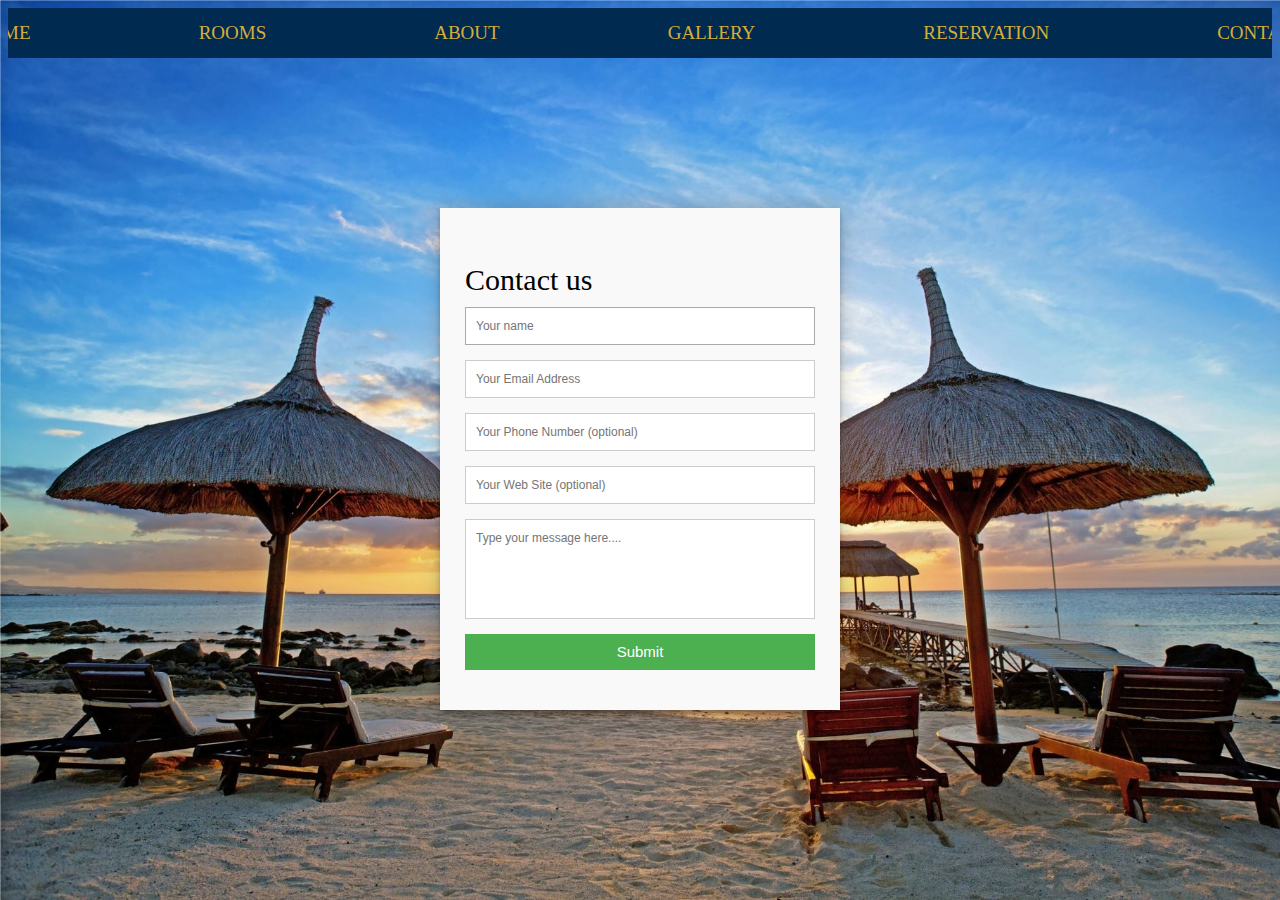
<file: contact.html>
<! DOCTYPE html>
<html>
    <head>
	    <meta charset="UTF-8"/>
	    <link href="styles.css" rel="stylesheet" type="text/css"/>
	    <title>Mogilev Spa Resort Hotel</title>
		<link rel="icon" href="images/logo1.png">
		<style>
	body{background-image:url(images/hotel5.jpg)}
	</style> 
	</head>
	
	<body> 
	
	<div class="topnav">
      <a href="index.html">HOME</a>
	  <a href="rooms.html">ROOMS</a>
      <a href="about.html">ABOUT</a>
	  <a href="gallery.html">GALLERY</a>
      <a href="reservation.html">RESERVATION</a>
	  <a href="contact.html">CONTACT</a>
	  </div>
<div class="contactus">  
  <form id="contact" action="" method="post">
    <h3>Contact us </h3>
   
    <fieldset>
      <input placeholder="Your name" type="text" tabindex="1" required autofocus>
    </fieldset>
    <fieldset>
      <input placeholder="Your Email Address" type="email" tabindex="2" required>
    </fieldset>
    <fieldset>
      <input placeholder="Your Phone Number (optional)" type="tel" tabindex="3" required>
    </fieldset>
    <fieldset>
      <input placeholder="Your Web Site (optional)" type="url" tabindex="4" required>
    </fieldset>
    <fieldset>
      <textarea placeholder="Type your message here...." tabindex="5" required></textarea>
    </fieldset>
    <fieldset>
      <button name="submit" type="submit" id="contact-submit" data-submit="...Sending">Submit</button>
    
  </form>
</div>

    </body>
	
	

</html>
</file>
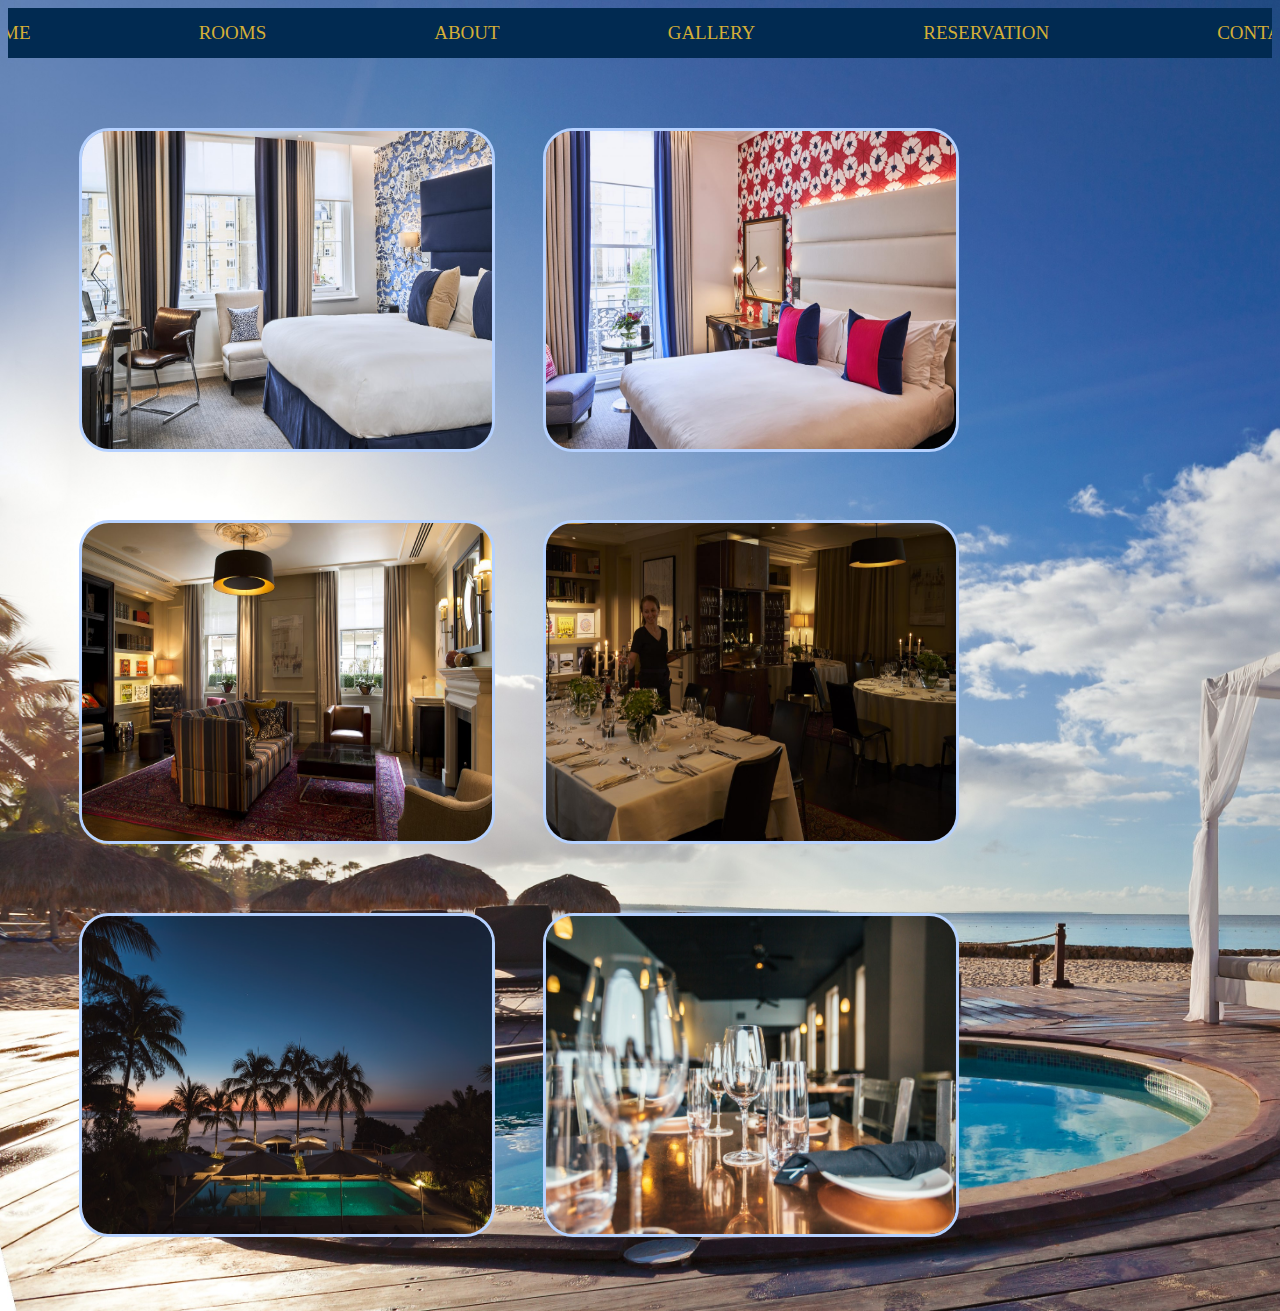
<file: gallery.html>
<! DOCTYPE html>
<html>
    <head>
	    <meta charset="UTF-8"/>
	    <link href="styles.css" rel="stylesheet" type="text/css"/>
	    <title>Mogilev Spa Resort Hotel</title>
		<link rel="icon" href="images/logo1.png">
		<style>
	body{background-image:url(images/hotel4.jpg)}</style> 
	<!-- <Увеличение картинок> -->  
<link rel="stylesheet" type="text/css" href="https://webdizainstudio.by/web/ecsport/svadbaorg/galerey/RealFotoZoom/plugins/colorbox/example5/colorbox.css">
<script src="https://webdizainstudio.by/web/ecsport/svadbaorg/galerey/RealFotoZoom/plugins/jquery.min.js"></script>
<script type="text/javascript" src="https://webdizainstudio.by/web/ecsport/svadbaorg/galerey/RealFotoZoom/plugins/jquery.lazyload.mini.js"></script>
<script type="text/javascript" src="https://webdizainstudio.by/web/ecsport/svadbaorg/galerey/RealFotoZoom/plugins/colorbox/jquery.colorbox-min.js"></script>
<script type="text/javascript">
     $(document).ready(function () {
     $("img").lazyload({effect:"fadeIn"});
     $("a[rel='colorbox']").colorbox({current:"Фото {current} из {total}"});
     });
</script>	

	</head>
	<body>
	
<div class="topnav">
      <a href="index.html">HOME</a>
	  <a href="rooms.html">ROOMS</a>
      <a href="about.html">ABOUT</a>
	  <a href="gallery.html">GALLERY</a>
      <a href="reservation.html">RESERVATION</a>
	  <a href="contact.html">CONTACT</a>
     </div>
<div class="container">
    <section id="photo">
	   <ul>
	     <li>
		   <a class="cboxElement" rel="colorbox" href="images/inside1.jpg" >
               <img src="images/inside1.jpg" width="410" height="318" />
           </a>  
		 </li>
		   <li>
		   <a class="cboxElement" rel="colorbox" href="images/inside2.jpg" >
               <img src="images/inside2.jpg" width="410" height="318" />
           </a>  
		 </li>
		   <li>
		   <a class="cboxElement" rel="colorbox" href="images/inside3.jpg" >
               <img src="images/inside3.jpg" width="410" height="318" />
           </a>  
		 </li>
		   <li>
		   <a class="cboxElement" rel="colorbox" href="images/inside4.jpg" >
               <img src="images/inside4.jpg" width="410" height="318" />
           </a>  
		 </li>
		   <li>
		   <a class="cboxElement" rel="colorbox" href="images/inside5.jpg" >
               <img src="images/inside5.jpg" width="410" height="318" />
           </a>  
		 </li>
		   <li>
		   <a class="cboxElement" rel="colorbox" href="images/inside6.jpg" >
               <img src="images/inside6.jpg" width="410" height="318" />
           </a>  
		 </li>
	   </ul>
	
	 </div>
    </body>
</body>
</html>
</file>
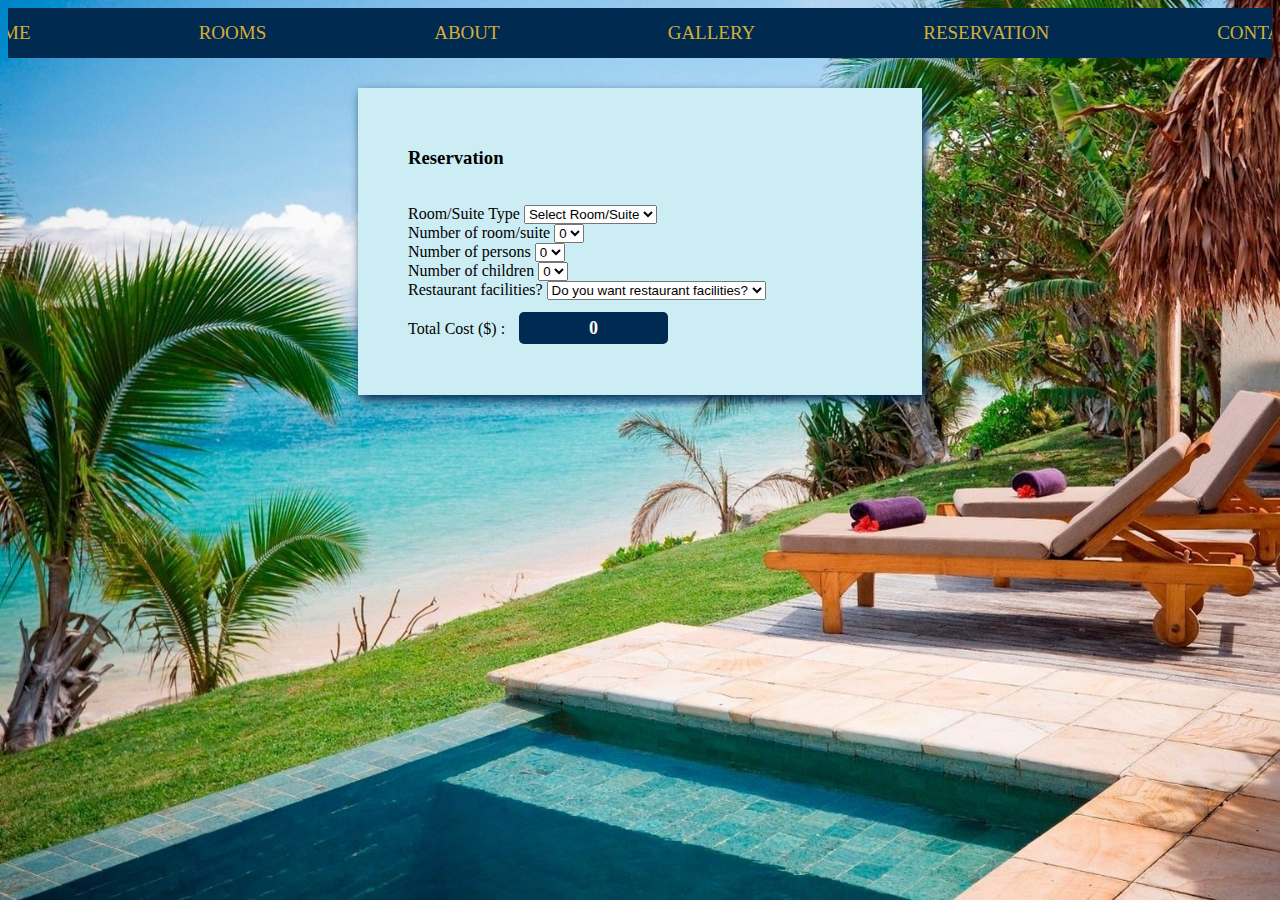
<file: reservation.html>
<! DOCTYPE html>
<html>
    <head>
	    <meta charset="UTF-8"/>
	    <link href="styles.css" rel="stylesheet" type="text/css"/>
	    <title>Mogilev Spa Resort Hotel</title>
		<link rel="icon" href="images/logo1.png">
		<style>
	body{background-image:url(images/hotel10.jpg)}
	</style> 
	</head>
	
	<body> 
	<div class="topnav">
      <a href="index.html">HOME</a>
	  <a href="rooms.html">ROOMS</a>
      <a href="about.html">ABOUT</a>
	  <a href="gallery.html">GALLERY</a>
      <a href="reservation.html">RESERVATION</a>
	  <a href="contact.html">CONTACT</a>
     </div>
	 <div class="hotel_reserve_box">
         <h3> Reservation </h3><br>
         <form>
             <div class="form-group">
                 <label>Room/Suite Type</label>
                 <select class="form-control" id="room_type" onchange="finalCost()">
                     <option value="0" selected>Select Room/Suite </option>
                     <option value="1"> Family Room </option>
                     <option value="2"> Two-bed Room </option>
                     <option value="3"> Premier Room </option>
                     <option value="4"> Deluxe Suite  </option>
                     <option value="5"> Luxury Suit </option>
                     <option value="6"> Presidential Suit </option>
                 </select>
             </div>
             <div class="form-group">
                 <label>Number of room/suite</label>
                 <select class="form-control" id="room_number" onchange="finalCost()">
                     <option value="0"> 0 </option>
                     <option value="1"> 1 </option>
                     <option value="2"> 2 </option>
                     <option value="3"> 3 </option>
                     <option value="4"> 4 </option>
                     <option value="5"> 5 </option>
                     <option value="6"> 6 </option>
                     <option value="7"> 7 </option>
                 </select>
             </div>
             <div class="form-group">
                 <label>Number of persons</label>
                 <select class="form-control" id="person_number" onchange="finalCost()">
                     <option value="0"> 0 </option>
                     <option value="1"> 1 </option>
                     <option value="2"> 2 </option>
                     <option value="3"> 3 </option>
                     <option value="4"> 4 </option>
                     <option value="5"> 5 </option>
                     <option value="6"> 6 </option>
                     <option value="7"> 7 </option>
                 </select>
             </div>
             <div class="form-group">
                 <label>Number of children</label>
                 <select class="form-control" id="child_number" onchange="finalCost()">
                     <option value="0"> 0 </option>
                     <option value="1"> 1 </option>
                     <option value="2"> 2 </option>
                     <option value="3"> 3 </option>
                     <option value="4"> 4 </option>
                     <option value="5"> 5 </option>
                     <option value="6"> 6 </option>
                     <option value="7"> 7 </option>
                 </select>
             </div>
             <div class="form-group">
                 <label>Restaurant facilities?</label>
                 <select class="form-control" id="res_facilities" onchange="finalCost()">
                     <option value="0" selected> Do you want restaurant facilities? </option>
                     <option value="2"> Yes </option>
                     <option value="0"> No </option>
                 </select>
             </div><br>
             <div class="form-group">
                 <label>Total Cost ($) : </label>
                 <span id="result" style="background-color: #012A52;color: #fff;padding: 6px 70px;font-weight: 600;font-size: 18px; margin-left: 10px;border-radius: 5px;">0</span>
             </div>
         </form>
     </div>

</body>
</html>
</file>
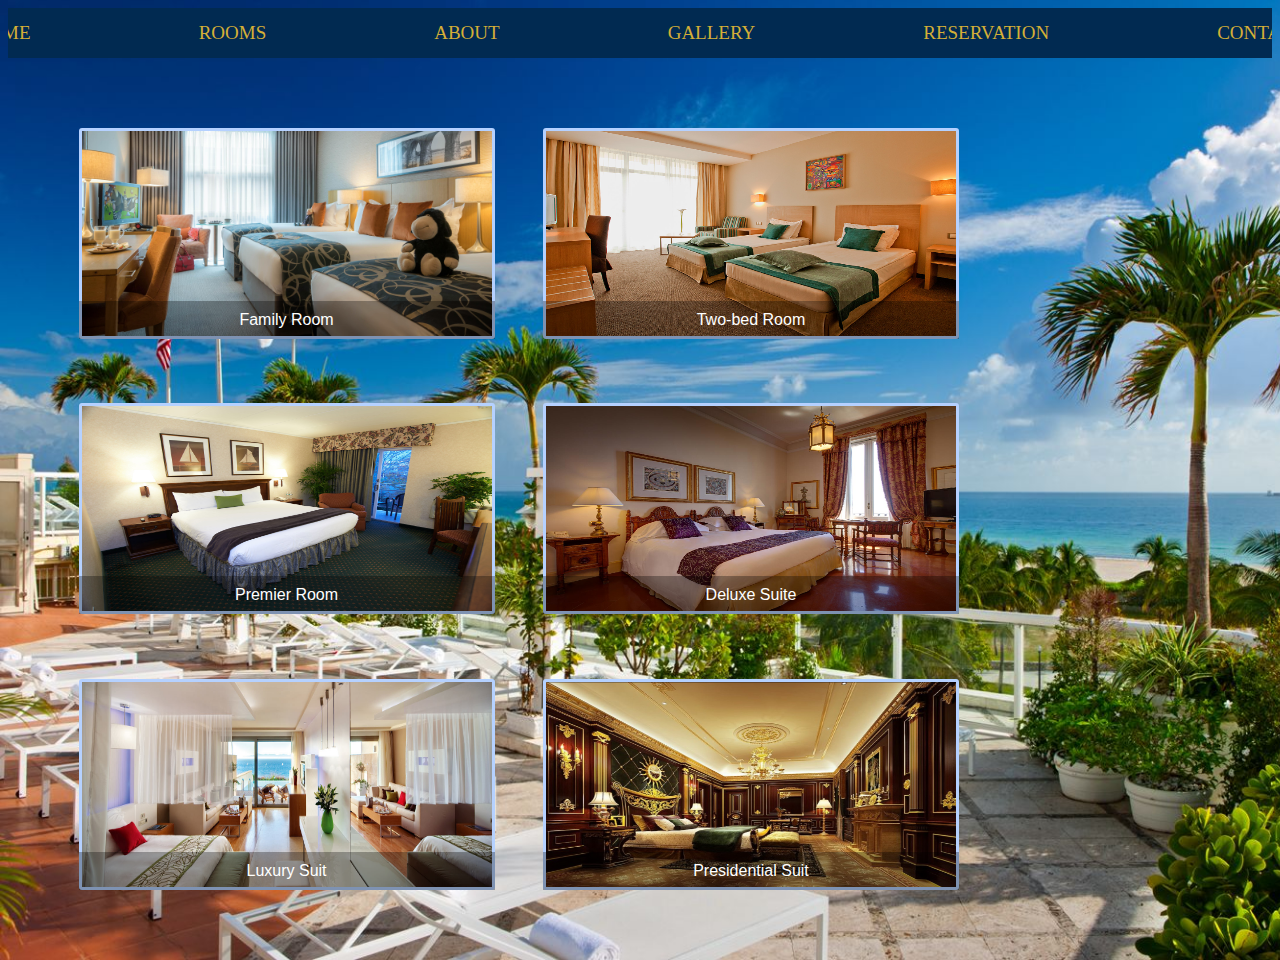
<file: rooms.html>
<! DOCTYPE html>
<html>
    <head>
	    <meta charset="UTF-8"/>
	    <link href="styles.css" rel="stylesheet" type="text/css"/>
	    <title>Mogilev Spa Resort Hotel</title>
		<link rel="icon" href="images/logo1.png">
		<style>
	body{background-image:url(images/hotel6.jpg)}
	</style> 
	</head>
	
	<body> 
	
	<div class="topnav">
      <a href="index.html">HOME</a>
	  <a href="rooms.html">ROOMS</a>
      <a href="about.html">ABOUT</a>
	  <a href="gallery.html">GALLERY</a>
      <a href="reservation.html">RESERVATION</a>
	  <a href="contact.html">CONTACT</a>
	  </div>
<div class="catalog">
    <section id="photo">
	   <ul>
	     <li>
               <img  src="images/room1.jpg" width="410" height="205"  />
                 <div class="example_text">
                   <span>Family Room</span>
    </div>
 
		 </li>
		   <li>
		   
               <img src="images/room2.jpg" width="410" height="205" />
			      <div class="example_text">
                   <span>Two-bed Room</span>
    </div>
          
		 </li>
		   <li>
		   
               <img src="images/room3.jpg" width="410" height="205" />
                     <div class="example_text">
                   <span>Premier Room</span>
    </div>
		 </li>
		   <li>
		   
               <img src="images/room4.jpg" width="410" height="205" />
                  <div class="example_text">
                   <span>Deluxe Suite</span>
    </div>
		 </li>
		   <li>
		  
               <img src="images/room5.jpg" width="410" height="205" />
                      <div class="example_text">
                   <span>Luxury Suit</span>
    </div>
		 </li>
		   <li>
		   
               <img src="images/room6.jpg" width="410" height="205" />
                          <div class="example_text">
                   <span>Presidential Suit</span>
    </div>
		 </li>
	   </ul>
	
	 </div>
</body>
</html>
</file>
<file: styles.css>
body{

background-size:cover;
overflow: scroll; /* Добавляем полосы прокрутки */ }
/* Add a black background color to the top navigation */
.topnav {
    background-color: #012A51;
    overflow: hidden;
	justify-content:center;
	display:flex;
	
 
}

/* Style the links inside the navigation bar */
.topnav a {
	
 
    float: left;
    font-family: CENTURY GOTHIC;
    color: #D4AF37;
    text-align: center;
    padding: 14px 84px;
    text-decoration: none;
    font-size: 19px;
	
}

/* Change the color of links on hover */
.topnav a:hover {
    background-color: #D4AF37;
    color: black;
	
}
.pict{
	justify-content:center;
	display:flex;
	top:5000pt;
}
.container{
	width:99%;
	margin: 30px auto;
	
	overflow:hidden;
	justify-content:center;
	display:flex;
	left:444pt;
}
.container ul li {
	list-style:none;
	float:left;
	margin: 2% 2% 40px 2%;
}
.container ul li a img {
max-width:100%;
border: 3px solid #b5d1ff;
border-radius:30px;
}
.container ul li a img:hover {
max-width:100%;

border: 3px solid #b5d1ff;
border-radius:30px;
opacity: 0.9;
}
@import url(https://fonts.googleapis.com/css?family=Roboto:400,300,600,400italic);




.contactus {
  max-width: 400px;
  width: 100%;
  margin: 0 auto;
  position: relative;
}

#contact input[type="text"],
#contact input[type="email"],
#contact input[type="tel"],
#contact input[type="url"],
#contact textarea,
#contact button[type="submit"] {
  font: 400 12px/16px "Roboto", Helvetica, Arial, sans-serif;
}

#contact {
  background: #F9F9F9;
  padding: 25px;
  margin: 150px 0;
  box-shadow: 0 0 20px 0 rgba(0, 0, 0, 0.2), 0 5px 5px 0 rgba(0, 0, 0, 0.24);
}

#contact h3 {
  display: block;
  font-size: 30px;
  font-weight: 300;
  margin-bottom: 10px;
}

#contact h4 {
  margin: 5px 0 15px;
  display: block;
  font-size: 13px;
  font-weight: 400;
}

fieldset {
  border: medium none !important;
  margin: 0 0 10px;
  min-width: 100%;
  padding: 0;
  width: 100%;
}

#contact input[type="text"],
#contact input[type="email"],
#contact input[type="tel"],
#contact input[type="url"],
#contact textarea {
  width: 100%;
  border: 1px solid #ccc;
  background: #FFF;
  margin: 0 0 5px;
  padding: 10px;
}

#contact input[type="text"]:hover,
#contact input[type="email"]:hover,
#contact input[type="tel"]:hover,
#contact input[type="url"]:hover,
#contact textarea:hover {
  -webkit-transition: border-color 0.3s ease-in-out;
  -moz-transition: border-color 0.3s ease-in-out;
  transition: border-color 0.3s ease-in-out;
  border: 1px solid #aaa;
}

#contact textarea {
  height: 100px;
  max-width: 100%;
  resize: none;
}

#contact button[type="submit"] {
  cursor: pointer;
  width: 100%;
  border: none;
  background: #4CAF50;
  color: #FFF;
  margin: 0 0 5px;
  padding: 10px;
  font-size: 15px;
}

#contact button[type="submit"]:hover {
  background: #43A047;
  -webkit-transition: background 0.3s ease-in-out;
  -moz-transition: background 0.3s ease-in-out;
  transition: background-color 0.3s ease-in-out;
}

#contact button[type="submit"]:active {
  box-shadow: inset 0 1px 3px rgba(0, 0, 0, 0.5);
}

.copyright {
  text-align: center;
}

#contact input:focus,
#contact textarea:focus {
  outline: 0;
  border: 1px solid #aaa;
}
.catalog{
	width:99%;
	margin: 30px auto;
	
	overflow:hidden;
	justify-content:center;
	display:flex;
	left:444pt;
	
}
.catalog ul li {
	list-style:none;
	float:left;
	margin: 2% 2% 40px 2%;
	display:inline-block;   
    position:relative;
	 -moz-transition: all 0.5s ;
 -webkit-transition: all 0.5s ;
	
}
.catalog ul li:hover {
 -webkit-transform: scale(1.25);
 -moz-transform: scale(1.25);
 -o-transform: scale(1.25);
}
.catalog ul li  img {

border: 3px solid #b5d1ff;
border-radius:3px;
 -moz-transition: all 1s ease-out;

 -webkit-transition: all 1s ease-out;
}
.catalog ul li  img:hover {


border: 3px solid #b5d1ff;
border-radius:3px;


}
.catalog ul li .example_text {
	text-align: center;
	font-family:Avantgarde, TeX Gyre Adventor, URW Gothic L, sans-serif;
    display:block;
    position:absolute;
    left:0;
    bottom:0;
    width:100%;
    box-sizing:border-box;
    -moz-box-sizing: border-box;
    -webkit-box-sizing: border-box;
    color:#fff;    
    padding:10px;
    background-color:rgba(0,0,0,.3); 

}


.catalog ul li span {
    font-size:16px; 
}
.about{
	justify-content:center;
	display:flex;
     
font-family:Bookman;
font-size:46px;


}
.about table{
	border-top: 3px solid #D4AF37;
	height:420px;
	width:400px;
	font-size:22px;
	background-color:#012A52;
	color:#D4AF37;
	text-align:center;
}
.about h3{
	text-align:center;
	color:#D4AF37;
}

.hotel_reserve_box {
    margin-top: 30px;
    margin-left: 350px;
    margin-right: 350px;
    margin-bottom: 60px;
    padding: 40px 50px;
    background-color: #cdedf4;
    box-shadow: 3px 5px 10px #012A52;
}
.wrapper {
margin: 0 auto;
width: 900px;
height:580px;
overflow: hidden;
margin-top: 20px;
}
@keyframes fade {
0%{ opacity: 0; }
10%{ opacity: 1; }
20%{ opacity: 1; }
30%{ opacity: 1; }
40%{ opacity: 0; }
50%{ opacity: 0; }
60%{ opacity: 0; }
70%{ opacity: 0; }
80%{ opacity: 0; }
90%{ opacity: 0;}
100% { opacity: 0; }
}
.wrapper img {
position:absolute;
margin: 0 auto;
width: 900px;
height:580px;
overflow: hidden;
opacity:0;
animation-name: fade;
animation-duration:40s;
animation-iteration-count: infinite;
border: 2.5px solid #012A51;
border-radius:30px;
}
.wrapper img:nth-child(1) { animation-delay: 0s; }
.wrapper img:nth-child(2) { animation-delay: 5s; }
.wrapper img:nth-child(3) { animation-delay: 10s; }
.wrapper img:nth-child(4) { animation-delay: 15s; }
.wrapper img:nth-child(5) { animation-delay: 20s; }
.wrapper img:nth-child(6) { animation-delay: 25s; }
.wrapper img:nth-child(7) { animation-delay: 30s; }
.wrapper img:nth-child(8) { animation-delay: 35s; }


.footer {
    position: fixed;
    left: 0;
    bottom: 0;
    width: 100%;
    background-color: #012A51;
	opacity:0.7;
    color: white;
    text-align: center;
	height: 25px;
	
}
</file>
